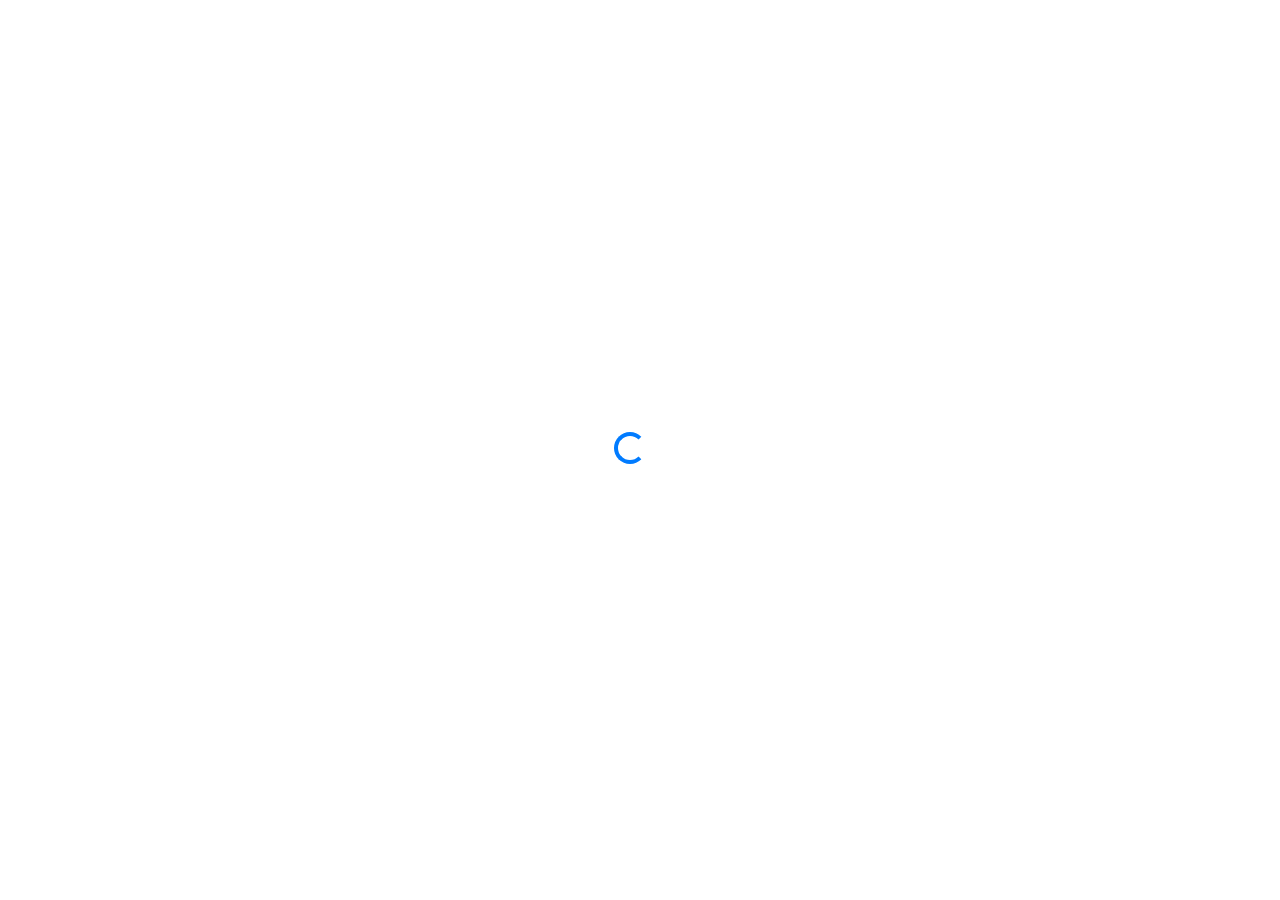
<file: blogs/index.html>
<!DOCTYPE html>
<html lang="en">
  <head>
    <meta charset="utf-8">
    <meta name="description" content="Description goes HERE">
    <meta name="viewport" content="width=device-width, initial-scale=1, shrink-to-fit=no">
    <title>Blogs | Ignite Ismailia</title>
    <link rel="stylesheet" href="../style/bootstrap.min.css">
    <link rel="stylesheet" href="../style/style.css">
    <link rel="stylesheet" href="../style/animate.css">
    <link rel="stylesheet" href="https://stackpath.bootstrapcdn.com/font-awesome/4.7.0/css/font-awesome.min.css">
    <link href="https://fonts.googleapis.com/css2?family=Ubuntu&amp;family=Yanone+Kaffeesatz:wght@600&amp;family=Righteous&amp;family=Raleway:wght@200;300&amp;display=swap" rel="stylesheet">
  </head>
  <body>
    <section class="start">
      <div class="spinner-border text-primary"></div>
    </section>
    <aside class="subMenu">
      <div class="subMCont">
        <ul><a href="../index.html" id="sideSubHome">Home</a><a href="../index.html" id="sideSubAbout">About</a><a href="../index.html" id="sideSubTeam">Team</a><a id="sideSubBlogs">Blogs</a><a href="../index.html" id="sideSubcontacts">Contact</a></ul>
      </div>
    </aside>
    <section class="massage" id="massage">
      <div class="centerv">
        <h3>Message</h3>
        <form class="container-md" action="../php/contact.php" method="POST">
          <input type="text" value="" placeholder="Name" name="contName" required data-validation-required-message="Please fill the required field.">
          <input type="email" value="" placeholder="Mail" name="contMail" required data-validation-required-message="Please fill the required field.">
          <textarea value="" placeholder="Message" name="contMessage" required data-validation-required-message="Please fill the required field."></textarea><br>
          <button id="contSubmit">Send</button>
        </form>
      </div>
      <button class="btn btn-outline-light" id="closeMassageCont">Close</button>
    </section>
    <header class="container-fluid" id="blogHeader">
      <div class="container-sm"><img src="../img/logo.png" alt="Ignite ISMAILIA Logo" title="Ignite Ismailia">
        <nav class="mainNav"><a href="../index.html" id="homeMenu">Home</a><a href="../index.html" id="aboutMenu">About</a><a href="../index.html" id="teamMenu">Team</a><a href="#" id="blogs">Blogs</a><a href="../index.html" id="contactMenu">Contact</a></nav><i class="fa fa-bars"></i>
      </div>
    </header>
    <section class="allBlogs"></section>
    <section class="sec4 container-fluid" id="contact">
      <div class="all">
        <div class="social"><a href="#"><i class="fa fa-facebook"></i></a><a href="#"><i class="fa fa-instagram"></i></a><a href="mailto: Info@ignite-stemismailia.com"><i class="fa fa-envelope-o"></i></a><a href="tel: +2 (011) 121-61029"><i class="fa fa-phone"></i></a></div><span id="massageUs">| Message Us </span>
        <h5>Ignite-STEM Ismailia &copy; 2020</h5>
      </div>
    </section>
    <button class="btn btn-danger" id="toTop"><i class="fa fa-chevron-up"></i></button>
    <script src="../js/jquery.js"></script>
    <script src="../js/jquery.anisview.min.js"></script>
    <script src="../js/jquery.lettering.js"></script>
    <script src="../js/jquery.textillate.js"></script>
    <script src="../js/jquery.nicescroll.js"></script>
    <script src="../js/bootstrap.bundle.min.js"></script>
    <script src="../js/mainJs.js"></script>
  </body>
</html>
</file>
<file: style/style.css>
/*  ------------ Fonts:
    font-family: 'Ubuntu', sans-serif;
    font-family: 'Yanone Kaffeesatz', sans-serif;
    font-family: 'Raleway', sans-serif;
*/
::-webkit-scrollbar {
  height: 12px;
  width: 12px;
  background: rgba(15, 15, 15, 0.178);
}

::-webkit-scrollbar-thumb {
  background: gray;
}

::-webkit-scrollbar-corner {
  background: #000;
}

html, body {
  margin: 0;
  padding: 0;
  width: 100%;
  height: 100%;
  font-family: "Ubuntu", sans-serif;
  background-color: #0f0f0f;
  min-height: 100vh;
  position: relative;
}

.start {
  width: 100%;
  height: 100vh;
  position: fixed;
  background-color: white;
  z-index: 2500;
}
.start .spinner-border {
  position: absolute;
  top: 48%;
  left: 48%;
}

.subscribe {
  width: 100%;
  height: 0;
  position: fixed;
  background-color: rgba(7, 7, 7, 0.61);
  z-index: 2500;
}
.subscribe .cont {
  height: fit-content;
  background-color: #0f0f0f;
  border-radius: 5px;
  padding: 10% 0 10% 0;
  display: none;
}
.subscribe .cont i {
  position: absolute;
  top: 20px;
  right: 20px;
  color: rgba(255, 255, 255, 0.651);
  cursor: pointer;
  transition: all 1s ease;
  font-size: 20px;
}
.subscribe .cont i:hover {
  color: white;
}
.subscribe .cont h3 {
  color: #dbab83;
  text-align: center;
  font-size: 4vmin;
  margin-top: 10px;
}
.subscribe .cont input {
  width: 90%;
  height: 40px;
  display: block;
  margin: auto;
  background-color: transparent;
  border: 1px solid #dbab83;
  color: white;
  padding: 10px;
}
.subscribe .cont .btn {
  border: 1px solid #dbab83;
  border-radius: 0;
  margin: auto;
  display: block;
  margin-top: 10px;
  color: rgba(255, 255, 255, 0.89);
}

.fixedBg {
  width: 100%;
  height: 100vh;
  position: fixed;
  z-index: 0;
  background-color: rgba(0, 0, 0, 0.541);
}

.massage {
  width: 100%;
  height: 0;
  background-color: #0f0f0f;
  position: fixed;
  top: 0;
  z-index: 2500;
}
.massage .centerv {
  display: none;
}
.massage .centerv h3 {
  text-align: center;
  color: #dbab83;
}
.massage .centerv input {
  width: 48%;
  margin: 0.5%;
}
.massage .centerv textarea {
  width: 98%;
  height: 200px;
  margin: 0.5%;
  margin-top: 2%;
  resize: none;
}
.massage .centerv button {
  width: 30%;
  text-align: center;
  margin: 0.5%;
  margin-top: 1%;
  transition: all 0.5s ease-in-out;
}
.massage .centerv button:hover {
  background-color: rgba(255, 255, 255, 0.815);
  color: #0f0f0f;
}
.massage #closeMassageCont {
  position: absolute;
  bottom: 40px;
  right: 40px;
}

.sidedNav {
  position: fixed;
  top: 54px;
  left: 0px;
  width: 18px;
  border-right: 0.5px solid rgba(219, 171, 131, 0.356);
  height: 100vh;
  background-color: #0f0f0f;
  z-index: 2300;
  display: flex;
  flex-direction: column;
  justify-content: center;
}
.sidedNav span {
  width: 5px;
  height: 5px;
  border-radius: 50%;
  background-color: #dbab83;
  display: block;
  margin: 6px 0 6px 6px;
  cursor: pointer;
}

.circleNav {
  animation: hideIn 0.5s ease forwards;
}

.subMenu {
  width: 100%;
  height: 100vh;
  position: fixed;
  top: 0;
  background-color: rgba(0, 0, 0, 0.5);
  z-index: 2300;
  display: none;
}
.subMenu .subMCont {
  position: fixed;
  left: 0px;
  width: 20%;
  background-color: black;
  color: rgba(255, 255, 255, 0.692);
}
.subMenu .subMCont ul {
  position: absolute;
  top: 25%;
  list-style: none;
  display: flex;
  flex-direction: column;
  height: 50%;
  width: 100%;
  text-align: center;
  justify-content: space-around;
  padding: 0;
}
.subMenu .subMCont ul a {
  font-size: 3.5vmin;
  cursor: pointer;
  padding: 10px;
  transition: color ease;
  text-decoration: none;
  color: white;
}
.subMenu .subMCont ul a:hover {
  text-decoration: none;
  color: white;
  margin-left: 30px;
  color: #dbab83;
  animation: subMenu 0.5s ease-in 0s forwards;
}

.sec1 {
  width: 100%;
  height: 100vh;
  position: relative;
  z-index: 1000;
}
.sec1 .jumbotron {
  width: 100%;
  text-align: center;
  background-color: transparent;
  margin-top: 50px;
  z-index: 100;
}
.sec1 .jumbotron .tltFirst {
  text-align: center;
  font-family: "Righteous", cursive;
  margin-bottom: -5px;
  color: #d80909;
  font-size: 4vmin;
}
.sec1 .jumbotron h3 {
  font-family: "Ubuntu", sans-serif;
  font-size: 13vmin;
  font-weight: bold;
  color: white;
  margin: 0 10px 0 10px;
}
.sec1 .jumbotron p {
  color: whitesmoke;
  font-size: 13px;
  width: 80%;
  margin: auto;
}
.sec1 .jumbotron p:hover {
  animation: fontTrick 1s forwards;
}
.sec1 .jumbotron hr {
  width: 40%;
}
.sec1 .jumbotron .fa {
  margin: 0px 10px 0px 5px;
  padding: 6px;
  border-radius: 5px;
  font-size: 3vmin;
  color: rgba(216, 9, 9, 0.65);
  transition: 0.2s color ease-in;
  cursor: pointer;
}
.sec1 .jumbotron .fa:hover {
  color: #d80909;
}
.sec1 .jumbotron .fa-instagram {
  margin: 0px;
}

.sec2 {
  position: relative;
  height: auto;
  background-color: #0f0f0f;
  padding: 0;
  margin: 0;
  padding-bottom: 40px;
  margin-top: 12vmin;
}
.sec2 h3 {
  color: rgba(255, 255, 255, 0.87);
  font-size: 8vmin;
  text-align: center;
  padding-top: 20px;
  margin: auto;
  left: 0px;
  right: 0px;
  font-family: "Raleway", sans-serif;
  font-weight: 200;
  margin-top: -14vmin;
  position: absolute;
}
.sec2 .svg {
  position: absolute;
  margin: auto;
  left: 0px;
  right: 0px;
  transform: rotate(180deg);
  top: 2px;
  height: 12vmin;
  margin-top: -12vmin;
}
.sec2 .infoCont {
  margin-top: 40px;
  justify-content: center;
}
.sec2 .infoCont .IgniteGene, .sec2 .infoCont .IgniteIsmailia {
  transition: border 0.5s linear;
  margin: 15px;
  margin-left: 40px;
  text-align: start;
  padding: 10px;
  border: 1px solid whitesmoke;
  color: rgba(255, 255, 255, 0.4);
}
.sec2 .infoCont .IgniteGene:hover, .sec2 .infoCont .IgniteIsmailia:hover {
  border: 1.5px solid #dbab83;
}
.sec2 .infoCont .IgniteGene:hover p, .sec2 .infoCont .IgniteIsmailia:hover p {
  color: rgba(255, 255, 255, 0.9);
}
.sec2 .infoCont .IgniteGene:hover h5, .sec2 .infoCont .IgniteIsmailia:hover h5 {
  color: #dbab83;
}
.sec2 .infoCont .IgniteGene h5, .sec2 .infoCont .IgniteIsmailia h5 {
  color: rgba(219, 171, 131, 0.8);
  transition: color 1s linear;
  text-align: center;
}
.sec2 .infoCont .IgniteGene p, .sec2 .infoCont .IgniteIsmailia p {
  font-family: Arial, Helvetica, sans-serif;
  font-size: 15px;
  transition: color 0.5s linear;
}

.sec3 {
  width: 100%;
  height: 100vh;
  position: relative;
  background-color: rgba(15, 15, 15, 0.8);
  height: 460px;
  padding-left: 25px;
  text-align: center;
  color: rgba(255, 255, 255, 0.918);
}
.sec3 h3 {
  position: relative;
  font-size: 9vmin;
  margin-left: -10px;
  font-family: "Raleway", sans-serif;
  font-weight: 200;
  z-index: 500;
}
.sec3 .svg {
  position: absolute;
  left: 50%;
  transform: translateX(-50%);
  top: -2px;
  height: 12vmin;
}
.sec3 h5 {
  margin-top: -5px;
  font-size: 3vmin;
  color: #dbab83;
  font-family: "Yanone Kaffeesatz", sans-serif;
}
.sec3 p {
  width: 80%;
  font-size: 13px;
  margin: auto;
}
.sec3 .memCont {
  width: 100%;
  overflow-y: hidden;
  display: flex;
  flex-direction: row;
  flex-wrap: nowrap;
}
.sec3 .memCont .memInfo {
  width: auto;
  height: auto;
  margin: auto;
  margin-top: 20px;
  position: relative;
  display: inline-block;
}
.sec3 .memCont .memInfo .card {
  background-color: transparent;
  width: 200px;
  height: auto;
  margin: 10px;
  display: inline-block;
  height: auto;
}
.sec3 .memCont .memInfo .card img {
  filter: grayscale(1);
}
.sec3 .memCont .memInfo .card img:hover {
  filter: grayscale(0);
}
.sec3 .memCont .memInfo h3 {
  font-size: 3vmin;
  margin-bottom: 20px;
}
.sec3 .memCont .memInfo:hover .showMemInfo {
  animation: MemHeight 1.5s forwards;
}
.sec3 .memCont .memInfo:hover .showMemInfo h3, .sec3 .memCont .memInfo:hover .showMemInfo p {
  animation: showMemInfo 4s ease-in;
  animation-timing-function: ease-in;
  animation-fill-mode: forwards;
  animation-delay: 1.5s;
}
.sec3 .memCont .showMemInfo {
  position: absolute;
  top: 0;
  height: 0;
  width: 100%;
  z-index: 10;
  background-image: linear-gradient(#7c0303 0%, #7c0303 88%, #0f0f0f 88%, #0f0f0f 100%);
  padding: 0px;
}
.sec3 .memCont .showMemInfo h3 {
  font-size: 3.5vmin;
  margin: 0px;
  position: absolute;
  visibility: hidden;
}
.sec3 .memCont .showMemInfo p {
  color: #dbab83;
  font-size: 12px;
  visibility: hidden;
  position: absolute;
  left: 50%;
  top: 90%;
  transform: translate(-50%, -10%);
}

.sec4 {
  position: relative;
  height: 65px;
  z-index: 2000;
  background-color: #0f0f0f;
  padding: 20px 0 20px 0;
  margin: 0;
  font-size: 3vmin;
  border-top: 1px solid rgba(219, 171, 131, 0.356);
}
.sec4 .all {
  width: 90%;
  margin: 0px 5% 0px 5%;
}
.sec4 .all .social {
  display: inline-block;
  text-align: start;
  margin: 0;
}
.sec4 .all .social .fa {
  color: rgba(255, 255, 255, 0.6);
  margin: 4px;
  transition: all 0.5s ease;
  cursor: pointer;
}
.sec4 .all .social .fa:hover {
  color: white;
}
.sec4 .all span {
  color: #dbab83;
  cursor: pointer;
}
.sec4 .all h5 {
  float: right;
  margin-top: 3px;
  color: rgba(255, 255, 255, 0.6);
  transition: all 0.5s ease;
}
.sec4 .all h5:hover {
  color: white;
  animation: vibration 1s forwards;
}

.apply {
  position: fixed;
  display: none;
  bottom: 0;
  height: 65px;
  width: 100%;
  background-color: #0f0f0f;
  z-index: 1100;
}
.apply .timeCont {
  display: flex;
  justify-content: center;
  align-items: stretch;
  height: 100%;
  width: 100%;
  flex-wrap: nowrap;
}
.apply .timeCont .time {
  font-size: 18px;
  margin: 10px 0 10px 0;
  color: white;
  width: auto;
  padding: 10px 30px 6px 30px;
  border: 1px solid #dbab83;
  font-family: Arial, Helvetica, sans-serif;
}
.apply .timeCont .applybtn {
  cursor: pointer;
  width: 100px;
  background-color: #d80909;
  color: white;
  padding: 10px;
  margin: 10px;
  height: 46px;
  text-align: center;
  transition: background-color 0.4s ease;
  text-decoration: none;
}
.apply .timeCont .applybtn:hover {
  background-color: #a50000;
}

.hack {
  width: 100%;
  height: 100vh;
  margin: 0px;
  position: fixed;
  top: 0px;
  background-color: #0f0f0f;
  z-index: 3000;
}
.hack .hackAll {
  width: 100%;
  height: 0px;
  padding: 5px 0px 5px 0px;
  background-color: white;
  position: absolute;
  bottom: 0px;
  z-index: -1;
  text-align: center;
  transition: height 1s ease-in-out;
  display: none;
}
.hack .hackAll .hackClose {
  float: right;
  margin: 20px 30px 0px 0px;
  font-size: 20px;
  color: #d80909;
  display: none;
}
.hack .hackAll .cont {
  width: 80%;
  height: auto;
  text-align: center;
  padding: 20px;
  position: absolute;
  top: 50%;
  left: 50%;
  transform: translate(-50%, -50%);
  display: none;
}
.hack .hackAll .cont .logo {
  width: 150px;
  height: auto;
  display: block;
  margin: auto;
  margin-bottom: 10px;
}
.hack .hackAll .cont p {
  font-size: 2vmin;
}
.hack .hackAll .cont .btn {
  position: relative;
  top: 50;
  border-radius: 0px;
  margin: 2.5px;
  font-size: 15px;
}

#toTop {
  position: fixed;
  right: 20px;
  bottom: 80px;
  border-radius: 50%;
  z-index: 2000;
  width: 40px;
  height: 40px;
  background-color: #d80909;
  border: none;
  display: none;
  transition: 0.2s background-color ease-in;
}
#toTop:hover {
  background-color: rgba(255, 0, 0, 0.7);
}

header {
  z-index: 1000;
}

.allBlogs {
  padding: 20px 0 20px 0;
  width: 100%;
  text-align: center;
  height: auto;
}
.allBlogs .blogShowCont {
  width: 300px;
  height: 450px;
  overflow: hidden;
  padding: 10px 0 10px 0;
  margin: 10px;
  background-color: white;
  border-radius: 10px;
  position: relative;
  transition: all 0.2s ease-in-out;
  display: inline-block;
}
.allBlogs .blogShowCont:hover {
  border-bottom: 3px solid #d80909;
}
.allBlogs .blogShowCont .blogHeader {
  margin: 10px;
  text-align: start;
  font-size: 20px;
}
.allBlogs .blogShowCont .blogImg {
  width: 100%;
}
.allBlogs .blogShowCont .blogCont {
  font-size: 13px;
  margin: 5px;
  text-align: start;
  word-break: break-all;
}
.allBlogs .blogShowCont .blogCont:first-letter {
  font-weight: bold;
}
.allBlogs .blogShowCont .more {
  position: absolute;
  bottom: -10px;
  width: 100%;
  height: 50px;
  text-align: end;
}
.allBlogs .blogShowCont .more span {
  display: block;
  cursor: pointer;
  margin-top: -23px;
  margin-right: 20px;
  color: #ee0f0f;
  font-size: 14px;
}

@media only screen and (max-width: 600px) {
  .mainNav {
    visibility: hidden;
  }

  .fa-bars {
    visibility: visible;
  }

  .centerv {
    width: 100%;
  }

  .sec4 span {
    font-size: 3vmin;
  }
  .sec4 .fa {
    font-size: 3vmin;
  }
  .sec4 h5 {
    font-size: 3vmin;
  }

  .sec1 .jumbotron .fa {
    font-size: 4vmin;
  }

  .sec3 h3 {
    margin-left: 8px;
  }

  .allBlogs {
    padding-top: 80px;
  }
}
@media only screen and (min-width: 600px) {
  .mainNav {
    visibility: visible;
  }

  .fa-bars {
    visibility: hidden;
  }

  .centerv {
    width: 60%;
  }

  .sec4 span {
    font-size: 2.5vmin;
  }
  .sec4 .fa {
    font-size: 2.5vmin;
  }
  .sec4 h5 {
    font-size: 2.5vmin;
  }

  .cont {
    width: 60%;
  }

  .allBlogs {
    padding-bottom: 45px;
  }
}
@keyframes toAbout {
  from {
    bottom: 3%;
  }
  to {
    bottom: 1%;
  }
  from {
    bottom: 1%;
  }
  to {
    bottom: 3%;
  }
}
@keyframes subMenu {
  0% {
    margin-left: 30px;
  }
  60% {
    margin-left: -30px;
  }
  100% {
    margin-left: 0px;
  }
}
@keyframes MemHeight {
  30% {
    height: 60%;
  }
  70% {
    height: 40%;
  }
  100% {
    height: 100%;
  }
}
@keyframes showMemInfo {
  from {
    visibility: hidden;
  }
  to {
    visibility: visible;
  }
}
@keyframes fontTrick {
  0% {
    font-size: 13px;
  }
  60% {
    font-size: 10px;
  }
  100% {
    font-size: 13px;
  }
}
@keyframes hideIn {
  100% {
    background-color: transparent;
    border: 1px solid #dbab83;
    width: 8px;
    height: 8px;
    margin-left: 5px;
  }
}
.sec1 header, header {
  height: auto;
  background-color: #0f0f0f;
  border-bottom: 0.5px solid rgba(219, 171, 131, 0.356);
  z-index: 2300;
}
.sec1 header img, header img {
  width: 90px;
  margin: 5px 0 5px 0px;
}
.sec1 header nav, header nav {
  float: right;
  margin: 18px 0px 10px 0px;
  color: rgba(255, 255, 255, 0.863);
  width: 250px;
  display: flex;
  font-size: 14px;
  justify-content: space-evenly;
  flex-wrap: nowrap;
}
header nav .subScrib {
  margin-left: 20px;
}
.sec1 header nav a, header nav a {
  cursor: pointer;
  color: white;
  text-decoration: none;
  position: relative;
}
header nav a:hover {
  text-decoration: none;
  color: white;
}
.sec1 header nav a:after, header nav a:after {
  content: "";
  display: block;
  position: absolute;
  transform: scaleX(0);
  width: 100%;
  height: 1px;
  transition: 0.5s transform ease-in-out;
  background-color: #dbab83;
}
header nav a:hover:after {
  transform: scaleX(1);
}
header .fa-bars {
  position: absolute;
  right: 50px;
  top: 17px;
  font-size: 25px;
  color: rgba(255, 255, 255, 0.733);
  cursor: pointer;
}
header .fa-bars:hover {
  color: white;
}

.subscribe .cont, .massage .centerv, .sec1 .jumbotron, .sec3 .memCont .showMemInfo h3 {
  position: absolute;
  left: 50%;
  top: 50%;
  transform: translate(-50%, -50%);
}

.massage .centerv input, .massage .centerv textarea, .massage .centerv button {
  background-color: transparent;
  border: 0.5px solid #dbab83;
  padding: 6px;
  color: whitesmoke;
  font-family: "Raleway", sans-serif;
  font-size: 15px;
}

/*# sourceMappingURL=style.css.map */
</file>
